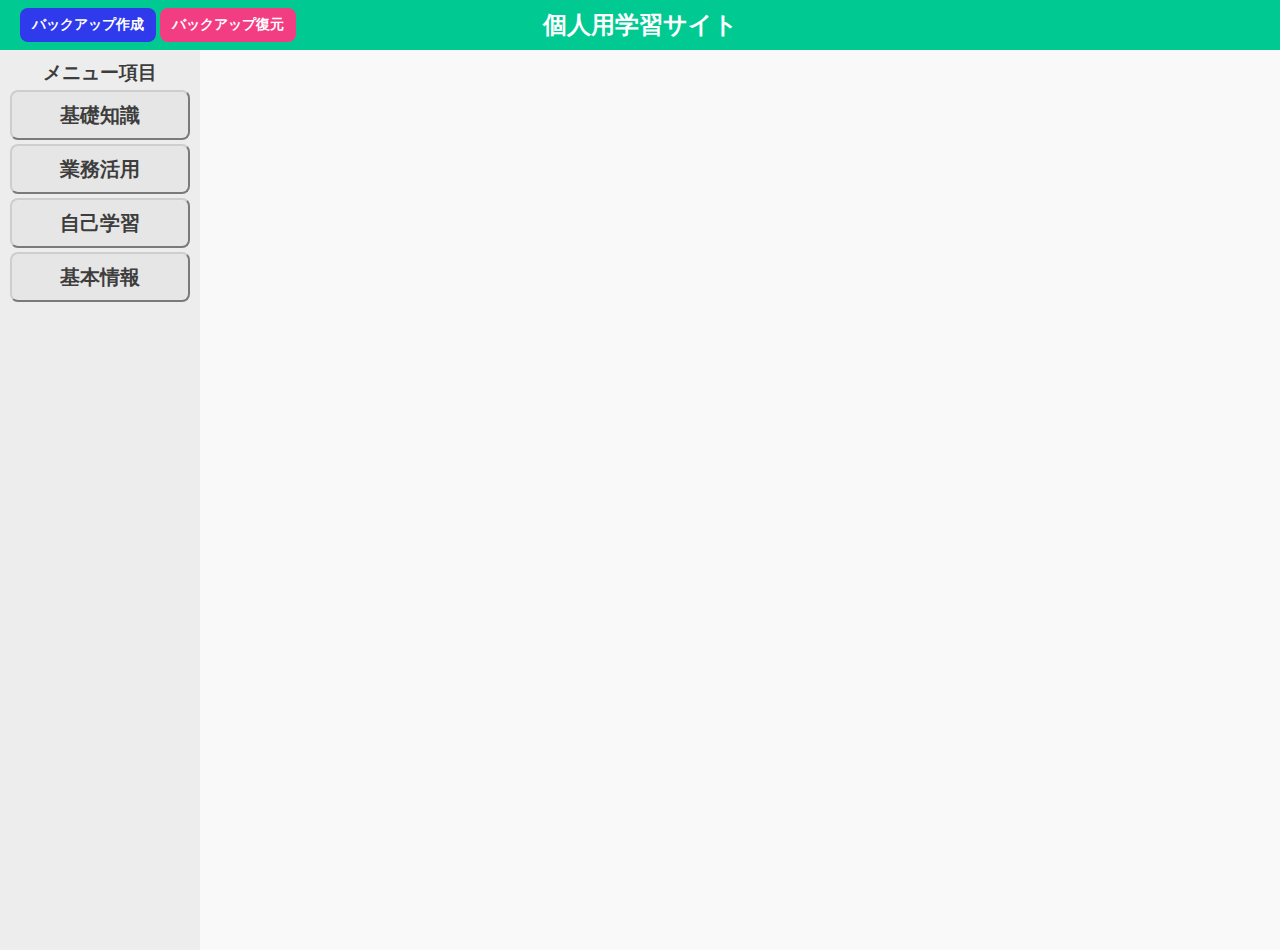
<file: pages/index.html>
<!DOCTYPE html>
<html lang="ja">
  <head name="viewport" content="width=device-width, initial-scale=1.0">
    <meta charset="UTF-8" />
    <title>学習サイト</title>
    <link rel="stylesheet" href="../asetts/style.css" />
  </head>
  <body>
    <header>
      <h2 class="headerText">個人用学習サイト</h2>
      <ul class="buttonGroup">
        <li>
          <button class="backupButton" onclick="CreateFullBackUp()">
            バックアップ作成
          </button>
        </li>
        <li>
          <input type="file" id="csvFile" accept=".csv" style="display: none" />
          <button class="readBackUpButton" onclick="ReadBackUp()">
            バックアップ復元
          </button>
        </li>
      </ul>
    </header>

    <main>
      <div class="sideBar">
        <div id="sectionContainer" class="sectionContainer">
          <h3 class="sectionTitle">メニュー項目</h3>
        </div>
      </div>
      <div class="menuList">
        <div id="menuContainer" class="menuContainer"></div>
      </div>
    </main>
    <script src="../script/public.js"></script>
    <script src="../script/menu.js"></script>
  </body>
</html>
</file>
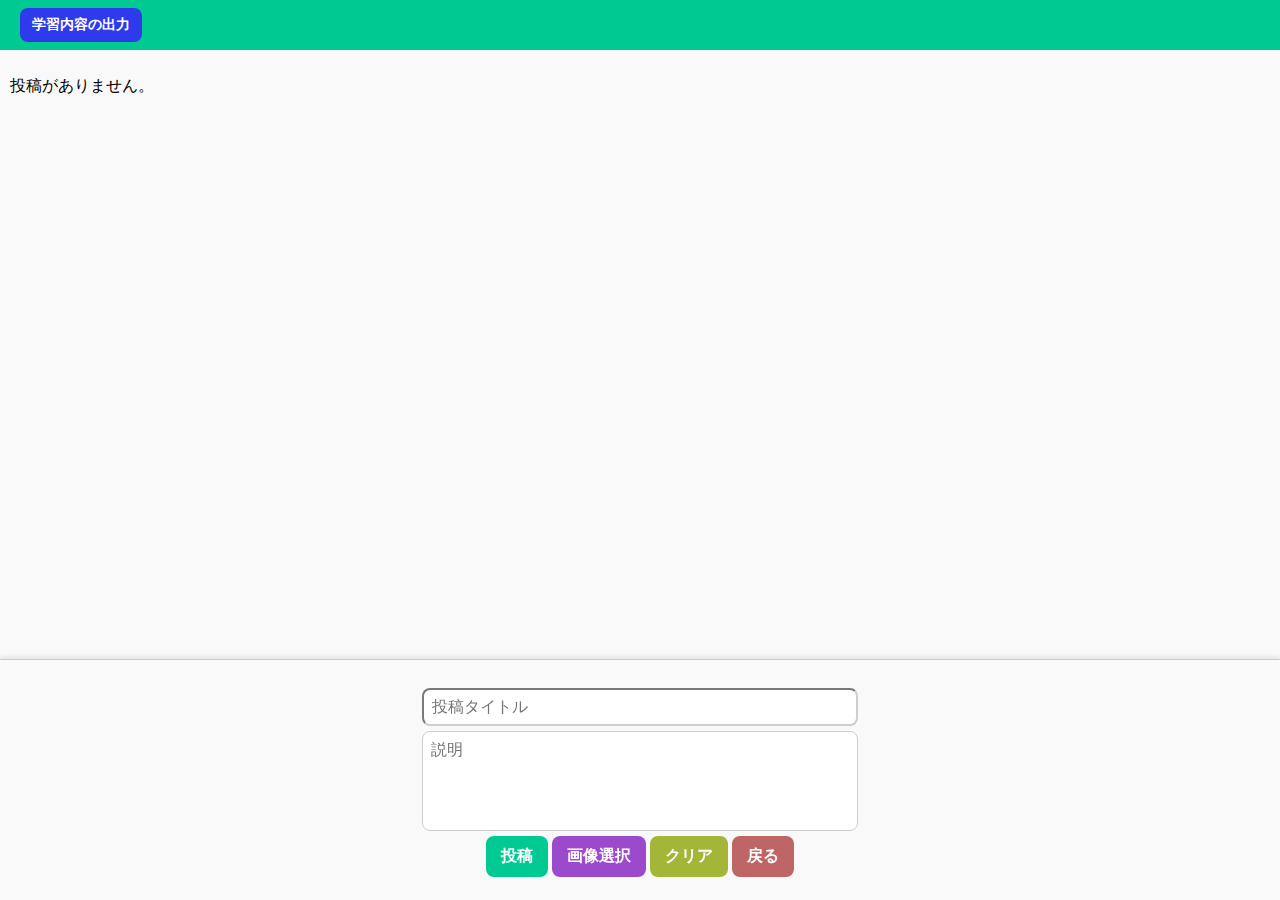
<file: pages/memo.html>
<!DOCTYPE html>
<html lang="ja">
  <head name="viewport" content="width=device-width, initial-scale=1.0">
    <meta charset="UTF-8" />
    <title>メモ</title>
    <link rel="stylesheet" href="../asetts/style.css" />
  </head>
  <body>
    <header>
      <h2 class="headerText" id="headerText"></h2>
      <ul class="buttonGroup">
        <li>
          <button class="backupButton" onclick="PreateLearningInfo()">
            学習内容の出力
          </button>
        </li>
      </ul>
    </header>
    <div id="postList"></div>
    <div id="imageModal" class="modal">
      <span class="close" onclick="ModalCloseEvent()">&times;</span>
      <img class="modalContent" id="modalImg" />
    </div>

    <footer class="input-footer">
      <div class="footerContainer">
        <div class="footerForm">
          <input
            type="text"
            id="titleInput"
            class="titleForm"
            maxlength="100"
            placeholder="投稿タイトル"
          />
          <textarea
            id="bodyInput"
            placeholder="説明"
            class="bodyForm"
          ></textarea>
          <div class="footerBtnList">
            <button onclick="addPost()" class="postButton">投稿</button>
            <div>
              <label for="imageInput" class="FileUploadButton">画像選択</label>
              <input
                type="file"
                id="imageInput"
                accept="image/*"
                style="display: none"
              />
            </div>
            <button onclick="clearEvent()" class="clearButton">クリア</button>
            <button onclick="backPage()" id="backPageButton" class="backButton">
              戻る
            </button>
          </div>
        </div>
      </div>
    </footer>
    <script src="../script/public.js"></script>
    <script src="../script/main.js"></script>
  </body>
</html>
</file>
<file: asetts/style.css>
/* ボディ */
body {
  font-family: sans-serif;
  background-color: #f9f9f9;
  margin: 0;
  line-height: inherit;
  overflow-y: hidden;
}

/* 全体にbox-sizingを指定 */
* {
  box-sizing: border-box;
}

/* ヘッダー */
header {
  background-color: #00ca92;
  width: 100%;
  height: 50px;
  margin: 0;
  display: flex;
  align-items: center;
  justify-content: space-between;
  position: relative;
  padding: 0 20px;
}

/* ヘッダーテキスト */
.headerText {
  color: white;
  text-align: center;
  line-height: 50px;
  font-size: 24px;
  margin: 0 auto;
  position: absolute;
  left: 50%;
  transform: translateX(-50%);
  white-space: nowrap;
}

/* メニュー画面のヘッダーボタン群 */
.buttonGroup {
  list-style: none;
  margin: 0;
  padding: 0;
  display: flex;
  gap: 4px;
}

/* バックアップ作成ボタン */
.backupButton {
  border-radius: 8px;
  background-color: #2e3aeb;
  border: none;
  font-weight: bold;
  color: white;
  padding: 10px 15px;
  font-size: 16px;
}
/* バックアップ作成ボタンホバー時 */
.backupButton:hover {
  background-color: #2833c9;
  cursor: pointer;
}

/* バックアップ読み取りボタン */
.readBackUpButton {
  border-radius: 8px;
  background-color: #f33d82;
  border: none;
  font-weight: bold;
  color: white;
  padding: 10px 15px;
  font-size: 16px;
}
/* バックアップ読み取りボタンホバー時 */
.readBackUpButton:hover {
  background-color: #d83674;
  cursor: pointer;
}

/* ボタン */
.buttonGroup button {
  padding: 8px 12px;
  font-size: 14px;
  cursor: pointer;
  white-space: nowrap;
}

/* メニューコンテナ */
main {
  display: flex;
  height: 100vh;
}

/* メニューリスト */
.menuList {
  margin: 20px;
  overflow-y: scroll;
  max-height: 650px;
  width: 800px;
}

/* メニューの内容 */
.menuContainer {
  display: grid;
  grid-template-columns: repeat(5, 1fr);
  gap: 10px;
}

/* サイドバー */
.sideBar {
  background-color: #ededed;
  padding: 10px;
  width: 200px;
}

/* セクションコンテナ */
.sectionContainer {
  height: 100%;
  display: flex;
  flex-direction: column;
  gap: 4px;
}

/* セクションの上部のテキスト */
.sectionTitle {
  text-align: center;
  margin: 0;
  color: rgb(61, 61, 61);
}

/* セクションボタン */
.sectionButton {
  border-radius: 8px;
  border-color: var(--fallback-bc, oklch(85.142% 0.0001 271.152));
  background-color: #e6e6e6;
  max-height: 50px;
  min-height: 50px;
}
/* セクションボタンホバー時 */
.sectionButton:hover {
  background-color: #cccccc;
  cursor: pointer;
}

/* 選択中のセクションの背景色 */
.sectionButton.selected {
  background-color: #928dff;
}

/* セクションボタンのラベル */
.sectionText {
  margin: 0;
  font-size: 20px;
  font-weight: bold;
  text-align: center;
  color: rgb(61, 61, 61);
}

/* ダイアログ表示時の背景 */
.dialogBackdrop {
  position: fixed;
  top: 0;
  left: 0;
  width: 100%;
  height: 100%;
  background-color: rgba(0, 0, 0, 0.5);
  z-index: 999;
}

/* ダイアログ */
.dialogContainer {
  z-index: 1000;
  position: fixed;
  top: 50%;
  left: 50%;
  transform: translate(-50%, -50%);
  background-color: white;
  border-radius: 8px;
  border-color: var(--fallback-bc, oklch(85.142% 0.0001 271.152));
  background-color: #e6e6e6;
  max-height: 500px;
  min-height: 100px;
  padding: 10px;
  width: fit-content;
  min-width: 300px;
}

/* ダイアログ表示テキスト */
.dialogMessage {
  margin: 0;
  text-align: center;
  font-size: 20px;
  color: rgb(61, 61, 61);
}

/* 閉じるボタン */
.closeButton {
  border-radius: 8px;
  background-color: #4e55d4;
  border: none;
  font-weight: bold;
  color: white;
  padding: 10px 15px;
  font-size: 16px;
  margin-top: 10px;
}
/* 閉じるボタンホバー時 */
.closeButton:hover {
  background-color: #3b4b9a;
  cursor: pointer;
}

/* コンファーム内のボタン要素の親 */
.ConfirmButtonForm {
  gap: 4px;
  padding-top: 10px;
}

/* [はい]ボタン */
.yesButton {
  border-radius: 8px;
  background-color: #d82958;
  border: none;
  font-weight: bold;
  color: white;
  padding: 10px 15px;
  font-size: 16px;
}
/* [はい]ボタンホバー時 */
.yesButton:hover {
  background-color: #c1244e;
  cursor: pointer;
}

/* [いいえ]ボタン */
.noButton {
  border-radius: 8px;
  background-color: #4e55d4;
  border: none;
  font-weight: bold;
  color: white;
  padding: 10px 15px;
  font-size: 16px;
  margin-left: 4px;
}
/* [いいえ]ボタンホバー時 */
.noButton:hover {
  background-color: #3b4b9a;
  cursor: pointer;
}

/* メニューのコンテンツボタン */
.menuButton {
  border-radius: 8px;
  border-color: var(--fallback-bc, oklch(85.142% 0.0001 271.152));
  background-color: #e6e6e6;
  max-height: 100px;
  min-height: 100px;
}
/* メニューのコンテンツホバー時 */
.menuButton:hover {
  background-color: #cccccc;
  cursor: pointer;
}
/* メニューのテキスト */
.menuText {
  margin: 0;
  font-size: 20px;
  font-weight: bold;
  text-align: center;
  color: rgb(61, 61, 61);
}
/* アイコンのスタイル */
.icon {
  width: 50px;
  height: 50px;
  margin: 0;
  background-size: cover;
}

/* 投稿フォームのスタイル */
.footerContainer {
  display: flex;
  justify-content: center;
}

/* 投稿フォームの入力フィールド */
.footerForm {
  display: block;
  width: 500px;
  max-width: 500px;
  margin: 5px 0;
  padding: 8px;
  font-size: 16px;
}

/* 投稿フォームのボタン群 */
.footerBtnList {
  gap: 4px;
  display: flex;
  justify-content: center;
}

/* 投稿ボタン */
.postButton {
  border-radius: 8px;
  background-color: #00ca92;
  border: none;
  font-weight: bold;
  color: white;
  padding: 10px 15px;
  font-size: 16px;
}
/* 投稿ボタンホバー時 */
.postButton:hover {
  background-color: #00a073;
  cursor: pointer;
}

/* ファイルアップロードボタン */
.FileUploadButton {
  border-radius: 8px;
  background-color: #9c4acc;
  border: none;
  font-weight: bold;
  color: white;
  padding: 10px 15px;
  font-size: 16px;
  display: inline-flex;
  align-items: center;
  justify-content: center;
}
/* ファイルアップロードボタンホバー時 */
.FileUploadButton:hover {
  background-color: #6c368b;
  cursor: pointer;
}

/* クリアボタン */
.clearButton {
  border-radius: 8px;
  background-color: #a3b638;
  border: none;
  font-weight: bold;
  color: white;
  padding: 10px 15px;
  font-size: 16px;
}
/* クリアボタンホバー時 */
.clearButton:hover {
  background-color: #83922d;
  cursor: pointer;
}
/* 戻るボタン */
.backButton {
  background-color: #be6565;
  color: white;
  font-weight: bold;
  border-radius: 8px;
  border: none;
  padding: 10px 15px;
  font-size: 16px;
}
/* 戻るボタンホバー時 */
.backButton:hover {
  background-color: #8b4a4a;
  cursor: pointer;
}

/* 投稿フォームのタイトル */
.titleForm {
  border-radius: 8px;
  border-color: var(--fallback-bc, oklch(85.142% 0.0001 271.152));
  display: block;
  width: 90%;
  max-width: 500px;
  margin: 5px auto;
  padding: 8px;
  font-size: 16px;
}
/* 投稿フォームの説明 */
.bodyForm {
  width: 90%;
  height: 100px;
  resize: none;
  border-radius: 8px;
  border-color: var(--fallback-bc, oklch(85.142% 0.0001 271.152));
  display: block;
  max-width: 500px;
  margin: 5px auto;
  padding: 8px;
  font-size: 16px;
}

/* 投稿一覧 */
#postList {
  padding-top: 10px;
  padding-left: 10px;
  padding-right: 10px;
  padding-bottom: 10px;
  overflow-y: scroll;
  height: 450px;
  max-height: 450px;
}

/* 投稿内容 */
.entry {
  border-radius: 8px;
  border: 1px solid #ccc;
  background: white;
  padding: 10px;
  margin-bottom: 15px;
}

/* 投稿のタイトルエリア */
.titleArea {
  display: flex;
  justify-content: space-between;
  align-items: center;
  background-color: #00ca92;
  border-radius: 8px;
}
/* 投稿のタイトルテキスト */
.titleText {
  color: white;
  margin: 5px 0;
  padding-left: 10px;
  text-align: left;
  font-size: 20px;
  font-weight: bold;
}
.bodyInfo {
  white-space: pre-wrap;
  margin-left: 5px;
  margin-bottom: 10px;
  margin-right: 5px;
  font-size: 16px;
  margin-top: 0;
  word-wrap: break-word;
  overflow-wrap: break-word;
}

/* 削除・修正ボタンの親クラス */
.buttonForm {
  display: flex;
}

/* 修正ボタン */
.editButton {
  background-color: #2d87b1;
  color: white;
  border: none;
  font-weight: bold;
  border-radius: 8px;
  padding: 10px 15px;
  font-size: 16px;
  width: 150px;
  padding: 5px 10px;
}
/* 修正ボタンホバー時 */
.editButton:hover {
  background-color: #246e91;
  cursor: pointer;
}
/* 削除ボタン */
.deleteButton {
  background-color: #af2020;
  color: white;
  font-weight: bold;
  border-radius: 8px;
  border: none;
  padding: 10px 15px;
  font-size: 16px;
  width: 150px;
  margin-left: 8px;
  padding: 5px 10px;
}
/* 削除ボタンホバー時 */
.deleteButton:hover {
  background-color: #8b1b1b;
  cursor: pointer;
}

.input-footer {
  position: fixed;
  bottom: 0;
  left: 0;
  width: 100%;
  background: #f9f9f9;
  border-top: 1px solid #ccc;
  padding: 10px;
  box-shadow: 0 -2px 5px rgba(0, 0, 0, 0.1);
  z-index: 100;
}

/* 画像 */
.imgInfo {
  cursor: pointer;
  border-radius: 4px;
  border: solid 1px;
  max-width: 150px;
  display: block;
  margin: 4px;
}

/* モーダル */
.modal {
  display: none;
  position: fixed;
  z-index: 1000;
  padding-top: 60px;
  left: 0;
  top: 0;
  width: 100%;
  height: 100%;
  overflow: auto;
  background-color: rgba(0, 0, 0, 0.5);
}

/* モーダル内の画像 */
.modalContent {
  margin: auto;
  display: block;
  max-width: 85%;
  max-height: 85%;
  border-radius: 4px;
}

/* モーダル閉じるボタン */
.close {
  position: absolute;
  top: 10px;
  right: 35px;
  color: white;
  font-size: 65px;
  font-weight: bolder;
  cursor: pointer;
}
</file>
